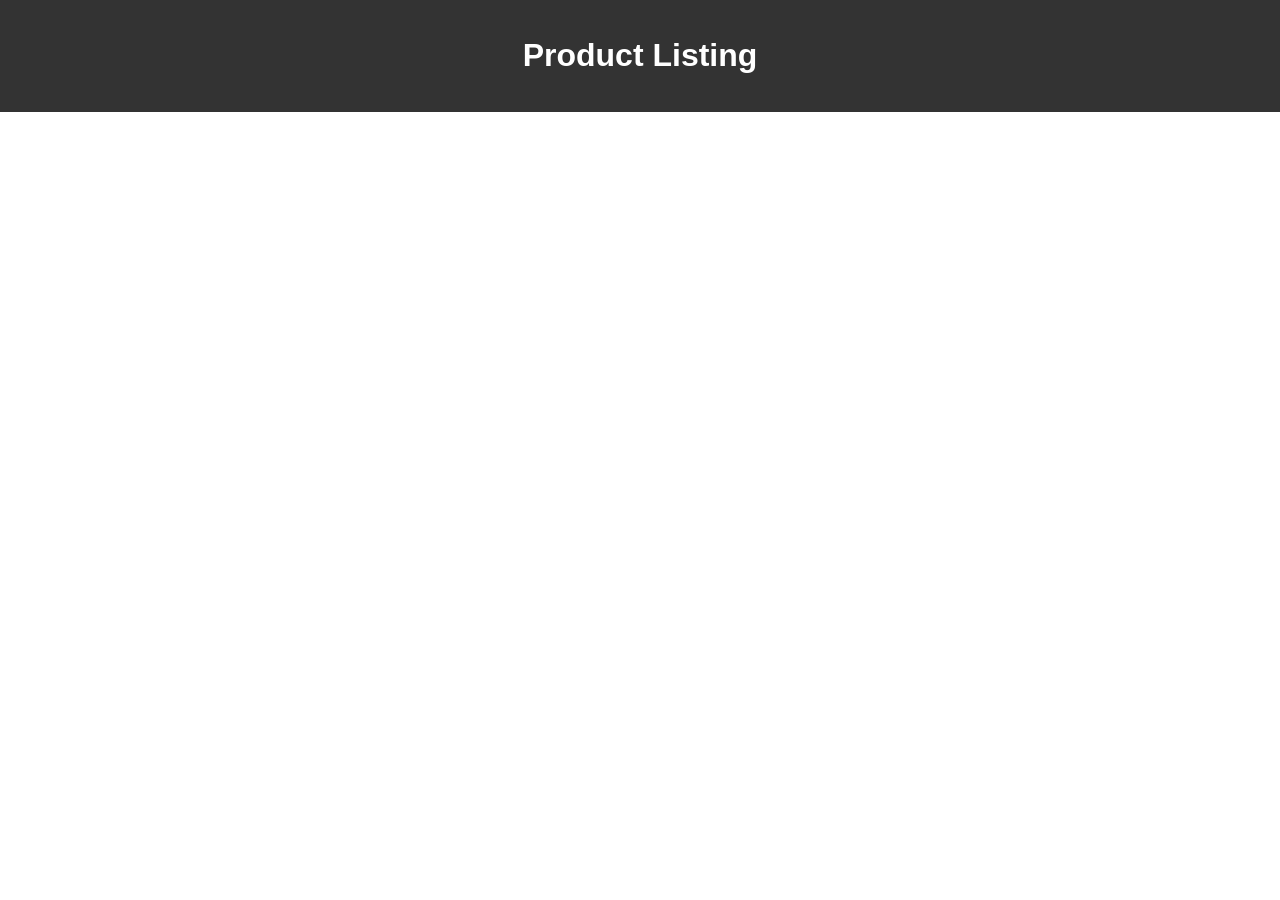
<file: index.html>
<!DOCTYPE html>
<html lang="en">
<head>
    <meta charset="UTF-8">
    <meta name="viewport" content="width=device-width, initial-scale=1.0">
    <title>E-commerce Product Listing</title>
    <link rel="stylesheet" href="styles.css">
</head>
<body>
    <header>
        <h1>Product Listing</h1>
    </header>
    <main>
        <div id="products" class="product-list"></div>
    </main>
    <script src="script.js"></script>
</body>
</html>
</file>
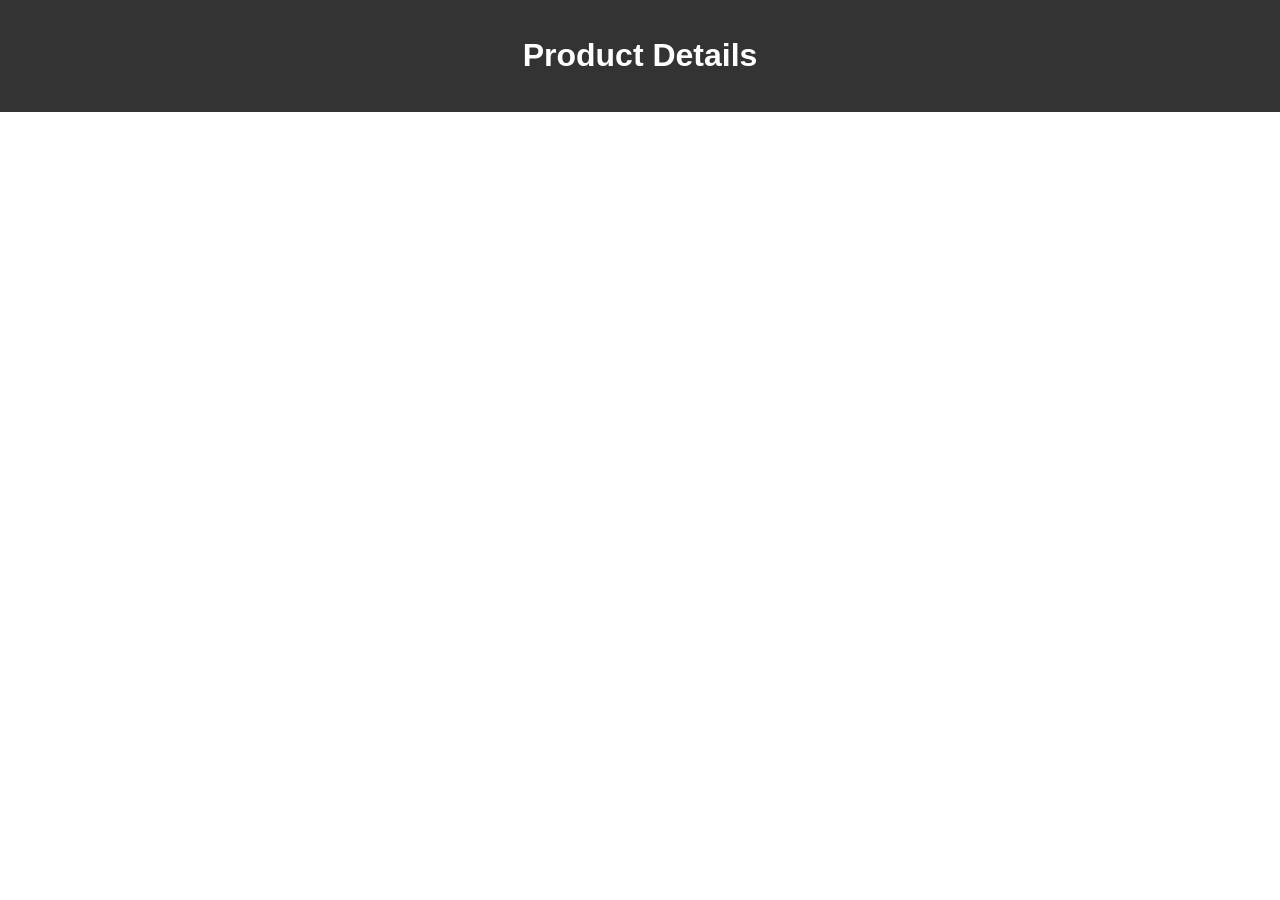
<file: product.html>
<!DOCTYPE html>
<html lang="en">
<head>
    <meta charset="UTF-8">
    <meta name="viewport" content="width=device-width, initial-scale=1.0">
    <title>Product Details</title>
    <link rel="stylesheet" href="styles.css">
</head>
<body>
    <header>
        <h1>Product Details</h1>
    </header>
    <main>
        <div id="product-details" class="product-details"></div>
    </main>
    <script src="script.js"></script>
</body>
</html>
</file>
<file: styles.css>
body {
    font-family: Arial, sans-serif;
    margin: 0;
    padding: 0;
}

header {
    background-color: #333;
    color: #fff;
    padding: 1em;
    text-align: center;
}

.product-list {
    display: flex;
    flex-wrap: wrap;
    padding: 1em;
    gap: 1em;
    justify-content: center;
}

.product-item {
    border: 1px solid #ccc;
    border-radius: 8px;
    padding: 1em;
    text-align: center;
    width: 200px;
}

.product-item img {
    max-width: 100%;
    border-radius: 8px;
}

.product-details {
    padding: 2em;
    max-width: 600px;
    margin: auto;
}

.product-details img {
    max-width: 100%;
    border-radius: 8px;
}

button {
    background-color: #333;
    color: #fff;
    border: none;
    padding: 0.5em 1em;
    border-radius: 4px;
    cursor: pointer;
}
</file>
